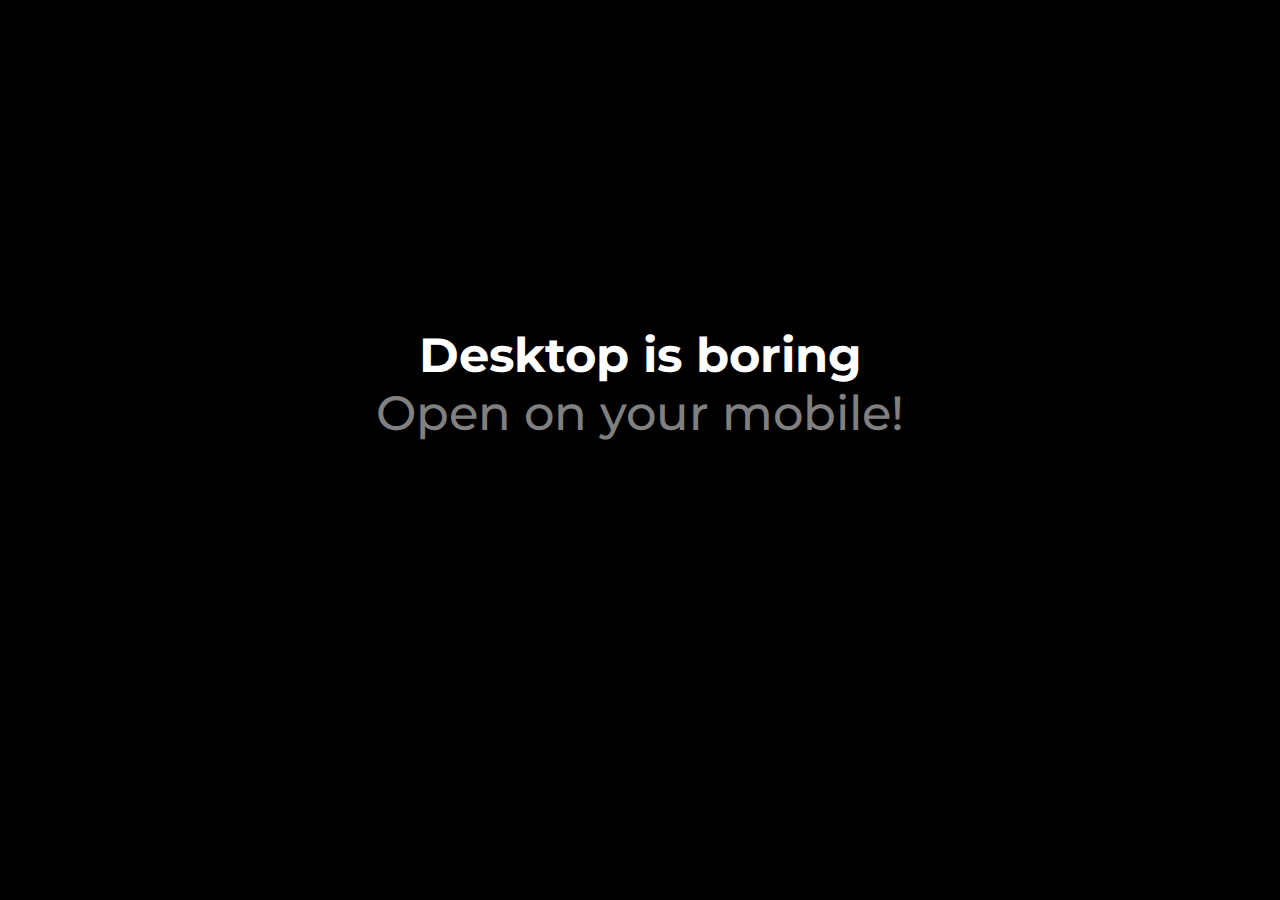
<file: index.html>
<!DOCTYPE html>
<html lang="en">
<head>
    <meta charset="UTF-8">
    <meta name="viewport" content="width=device-width, initial-scale=1.0">
    <link rel="stylesheet" href="style.css">
    <link rel="preconnect" href="https://fonts.googleapis.com">
<link rel="preconnect" href="https://fonts.gstatic.com" crossorigin>
<link href="https://fonts.googleapis.com/css2?family=Montserrat:ital,wght@0,100..900;1,100..900&display=swap" rel="stylesheet">
    <title>Document</title>
</head>
<body>
        <div class="openmobile">
            Desktop is boring <br>
                <a href="chat.html">Open on your mobile!</a>
        </div>
        
</body>
</html>
</file>
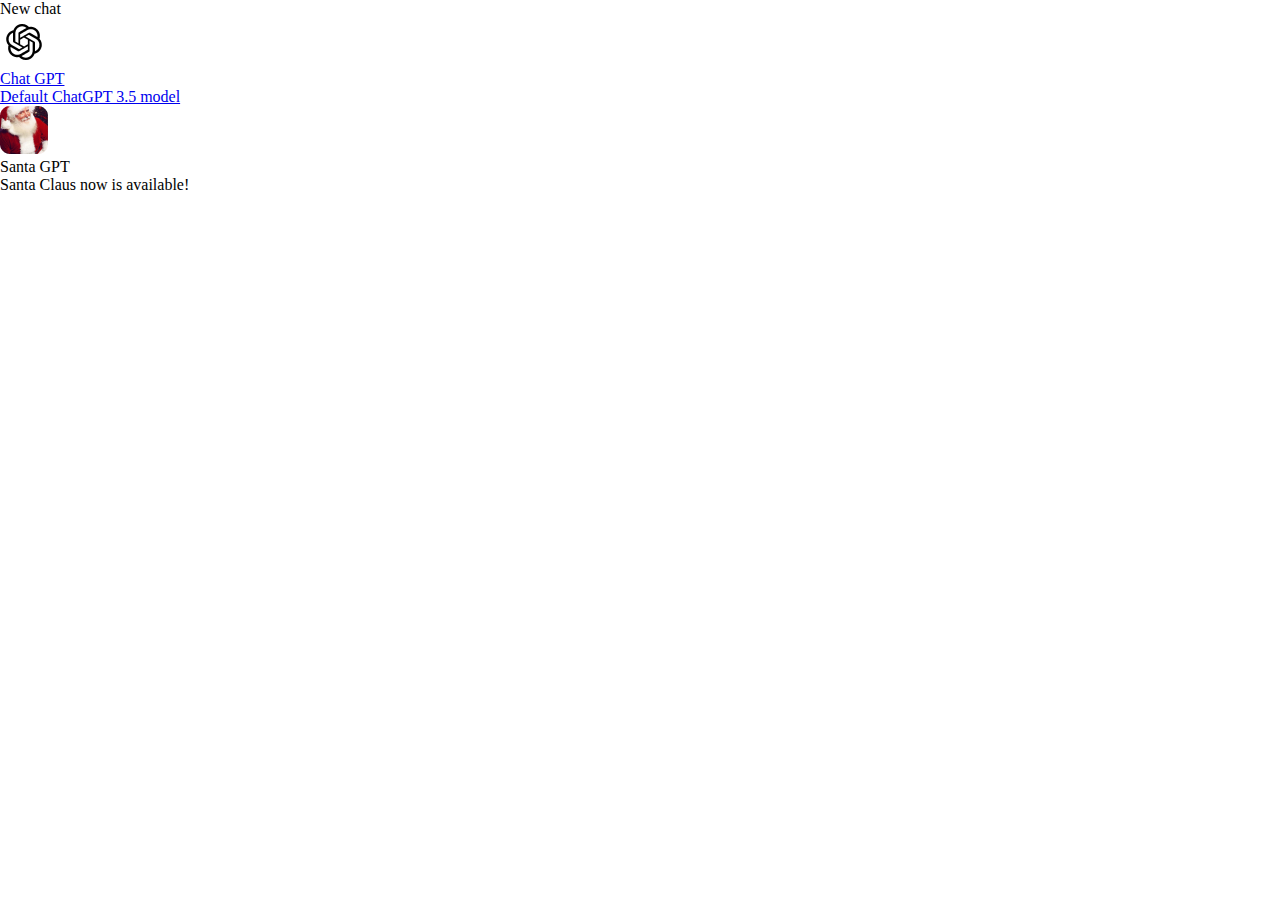
<file: chat.html>
<!DOCTYPE html>
<html lang="en">
<head>
    <meta charset="UTF-8">
    <meta name="viewport" content="width=device-width, initial-scale=1.0">
    <link rel="stylesheet" href="chat.css">
    <link rel="preconnect" href="https://fonts.googleapis.com">
<link rel="preconnect" href="https://fonts.gstatic.com" crossorigin>
<link href="https://fonts.googleapis.com/css2?family=Montserrat:ital,wght@0,100..900;1,100..900&display=swap" rel="stylesheet">
    <title>Document</title>
</head>
<body>
    
       
        <div class="chats">
            <div class="chats-container">
              <div class="new-text">
                <div class="new-text-container">New chat</div>
              </div>
              <div class="chats-windows">
                <a href="chatgpt.html">
                    <div class="window1">
                  <div class="window1-container">
                    <div class="logo">
                      <img src="chatgpt.png" alt="" />
                    </div>
                    <div class="chat-texts">
                      <div class="chat-text1">Chat GPT</div>
                      <div class="chat-text2">Default ChatGPT 3.5 model</div>
                    </div>
                  </div>
                </div>
            </a>
                <div class="window2">
                  <div class="window2-container"></div>
                </div>
              </div>
              <div class="chats-windows">
                <div class="window1">
                  <div class="window1-container">
                    <div class="logo">
                      <img src="santa.png" alt="" />
                    </div>
                    <div class="chat-texts">
                      <div class="chat-text1">Santa GPT</div>
                      <div class="chat-text2">Santa Claus now is available!</div>
                    </div>
                  </div>
                </div>
                <div class="window2">
                  <div class="window2-container"></div>
                </div>
              </div>
            </div>
          </div>

   
    
</body>
</html>
</file>
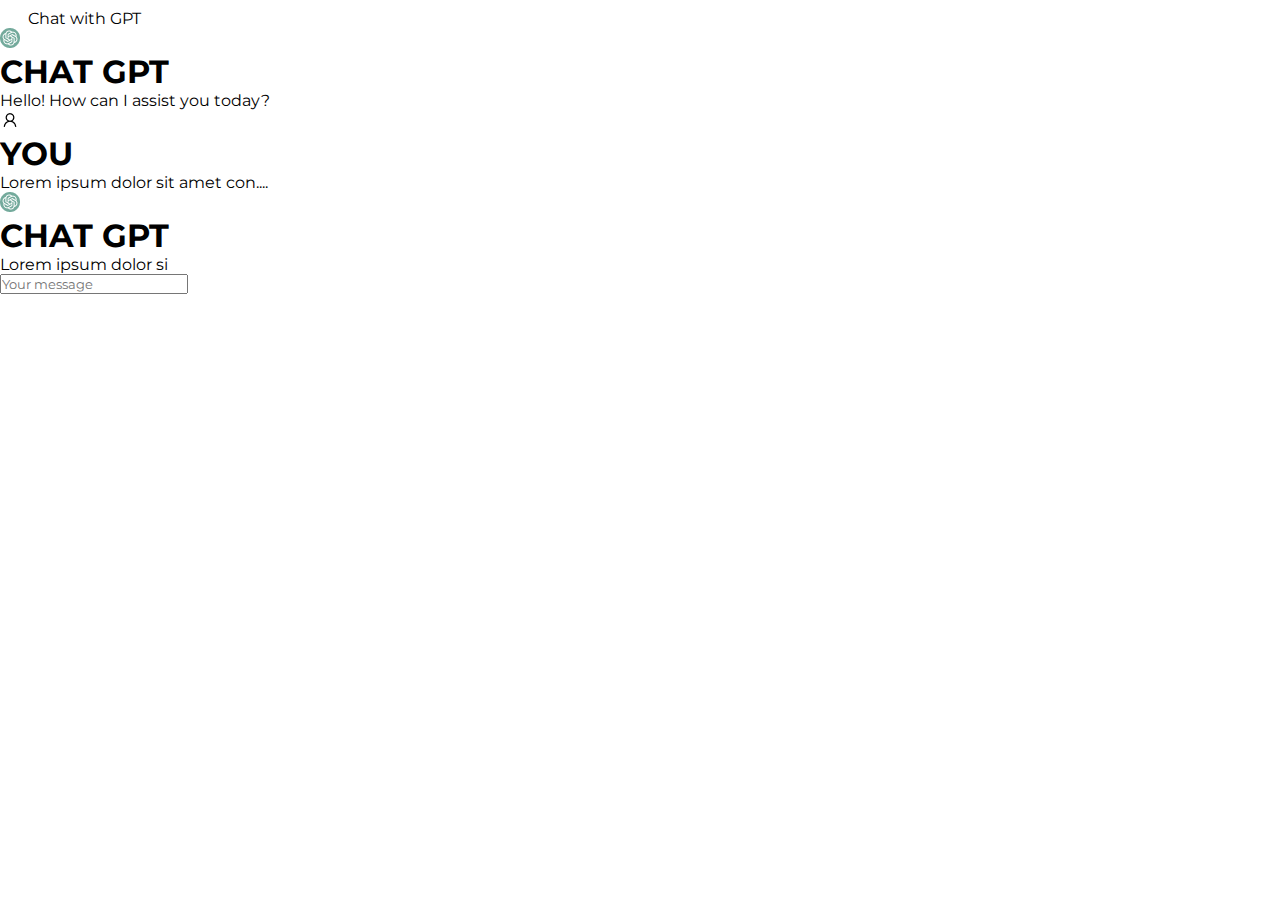
<file: chatgpt.html>
<!DOCTYPE html>
<html lang="en">
<head>
    <meta charset="UTF-8">
    <meta name="viewport" content="width=device-width, initial-scale=1.0">
    <link rel="stylesheet" href="chatgpt.css">
    <link rel="preconnect" href="https://fonts.gstatic.com" crossorigin>
<link href="https://fonts.googleapis.com/css2?family=Montserrat:ital,wght@0,100..900;1,100..900&display=swap" rel="stylesheet">
    <title>Document</title>
</head>
<body>
    <header>
        <div class="chat">
           <a href="chat.html"><img class="chatimg" src="arrow-left.png" alt=""></a>
            <span>Chat with GPT</span>
        </div>
        <div class="text">
            <img class="chat-img" src="chat.png" alt="">
            <h1>CHAT GPT</h1>
            <p class="chat-p">Hello! How can I assist you today?</p>
        </div>

        <div class="text1">
            <img class="chat-img" src="user.png" alt="">
            <h1>YOU</h1>
            <p class="chat-p">Lorem ipsum dolor sit amet con....</p>
        </div>

        <div class="text3">
            <img class="chat-img" src="chat.png" alt="">
            <h1>CHAT GPT</h1>
            <p class="chat-p">Lorem ipsum dolor si</p>
        </div>


        <div class="btn">
            <input class="btnchat" type="text" placeholder="Your message">
        </div>
    </header>
</body>
</html>
</file>
<file: style.css>
*{
    padding: 0;
    margin: 0;
}
body{
    background-color: black;
}

.openmobile {
    text-align: center;
    margin-top: 326px;
    color: white;
    font-family: "Montserrat", sans-serif;
    font-size: 48px;
    font-weight: 700;
}
.openmobile a{
    font-size: 48px;
    font-weight: 500;
    text-decoration: none;
    color:grey;
}
</file>
<file: chat.css>
*{
    margin: 0;
    padding: 0;
}
@media(max-width:428px){
    body {
        background-color: black;
        font-family: Montserrat;
      }
      a{
        text-decoration: none;
      }
    .chats{
        display: block;
      }
      .chats-container {
        display: flex;
        flex-direction: column;
        width: 100%;
      }
      .new-text {
        display: flex;
        align-content: center;
        flex-wrap: wrap;
        width: 428px;
        height: 72px;
        background: rgba(30, 30, 30, 1);
        color: white;
        margin-bottom: 12px;
      }
      .new-text-container {
        display: flex;
        align-content: center;
        flex-wrap: wrap;
        width: 390px;
        height: 72px;
        margin: 0 auto;
        font-size: 20px;
        font-weight: 600;
      }
    
      .chat-windows {
        display: flex;
        flex-direction: column;
        cursor: pointer;
      }
      .window1 {
        display: flex;
        align-content: center;
        flex-wrap: wrap;
        width: 428px;
        height: 96px;
        background: rgba(30, 30, 30, 1);
        color: white;
        margin-bottom: 12px;
      }
      .window1-container {
        display: flex;
        align-content: center;
        flex-wrap: wrap;
        width: 390px;
        height: 96px;
        margin: 0 auto;
      }
    
      .chat-texts {
        display: flex;
        flex-direction: column;
        align-content: center;
        height: 45px;
        width: 226px;
        flex-wrap: wrap;
      }
    
      .chat-text1 {
        font-family: Montserrat;
        font-size: 20px;
        font-weight: 600;
        line-height: 24px;
        letter-spacing: 0em;
        text-align: left;
      }
      .chat-text2 {
        font-size: 15px;
        color: rgba(255, 255, 255, 0.5);    ;
      }
    }
</file>
<file: chatgpt.css>
*{
    padding: 0;
    margin: 0;
    font-family: Montserrat;
}
@media(max-width:428px){
    body{
        background-color: black;
        
    }
    .chat{
        background-color:  #1E1E1E;
        padding:24px;
        color: white;
        font-size: 25px;
        font-weight: 600;
        gap: 10px;
        font-family: Montserrat ;
        display: flex;
       
    }
    .chat span{
        padding-top: 1px;
    }
   .text h1{
    color: gray;
    display: flex;
    font-size: 14px;
    font-weight: 600;
    font-family: Montserrat;
    margin-top: -21px;
    margin-left: 48px;
   }
   .chatimg{
    padding-top: 5px;
   }
   .chat-img{
    margin-top: 50px;
    margin-left: 24px;
   }
   
   .chat-p{
    color: white;
    margin-left: 24px;
    margin-top: 10px;
   }

   .text1 h1{
    color: gray;
    display: flex;
    font-size: 14px;
    font-weight: 600;
    font-family: Montserrat;
    margin-top: -23px;
    margin-left: 48px;

   }
  
   .chat-p{
    color: white;
    margin-left: 24px;
    margin-top: 10px;
   }

   .text3 h1{
    color: gray;
    display: flex;
    font-size: 14px;
    font-weight: 600;
    font-family: Montserrat;
    margin-top: -21px;
    margin-left: 48px;

   }
   .chat-img{
    margin-top: 50px;
    margin-left: 24px;
   }
   
   .chat-p{
    color: white;
    margin-left: 24px;
    margin-top: 10px;
   }


   .btnchat{
    margin-top: 501px;
    width: 428px;
    background: transparent;
    color: white;
    height: 65px;
    background: url(paper-plane.png) 380px 20px no-repeat;
   }
   .btnchat::placeholder{
    color: grey;
    font-size: 16px;
    font-weight: 500;
    padding-left: 30px;
   }
   
    

}
</file>
